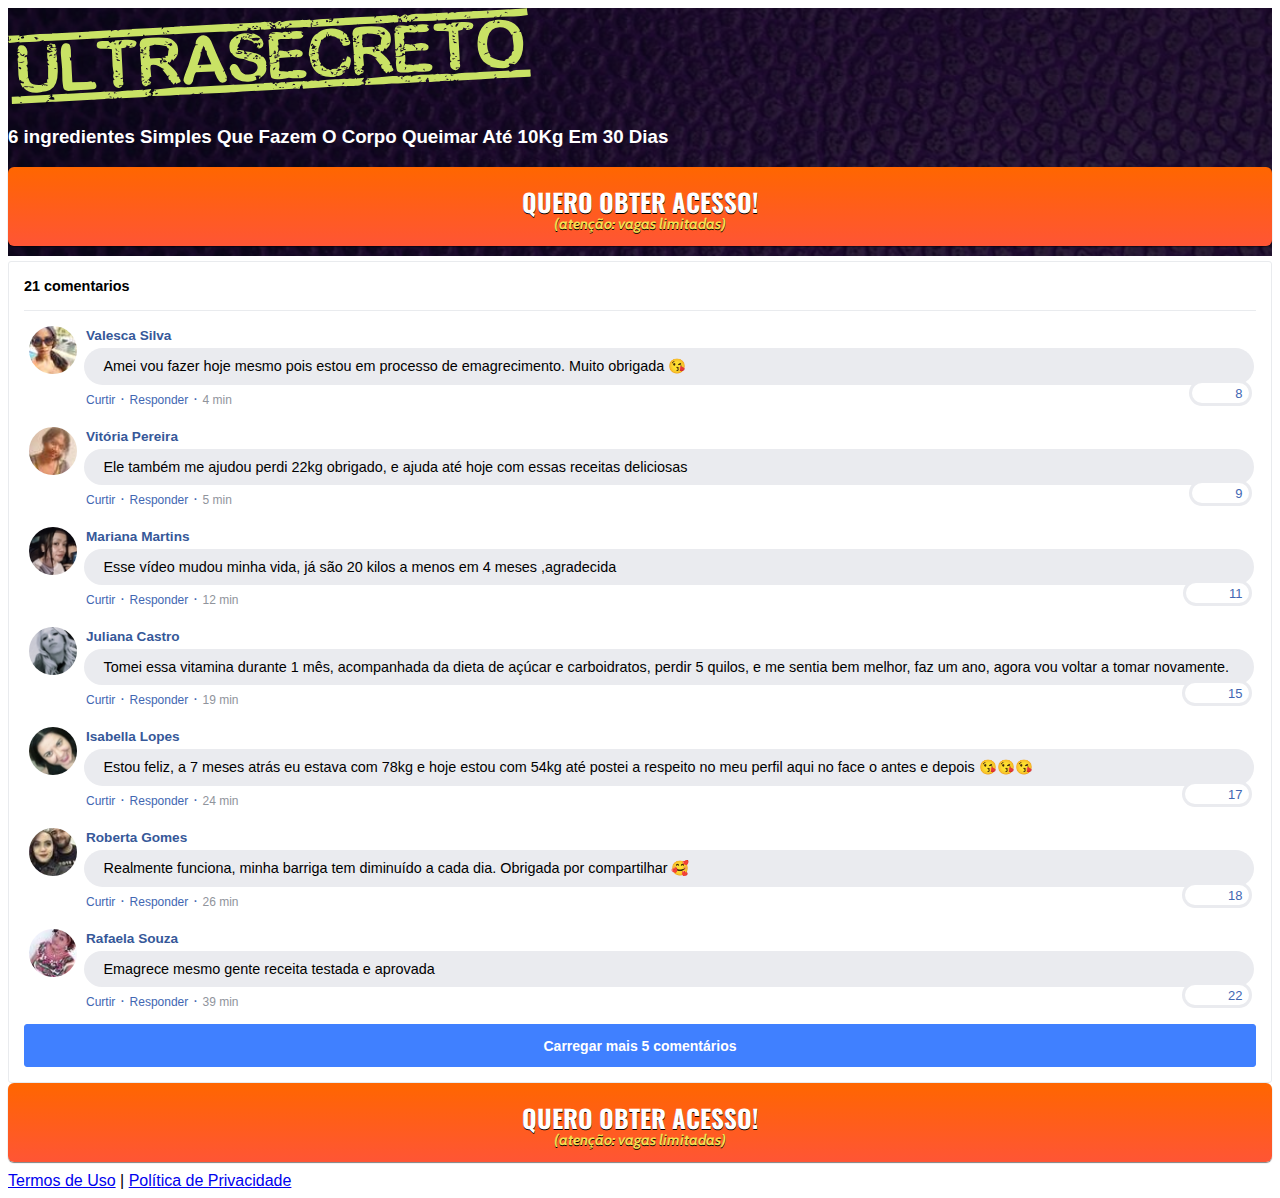
<file: index.html>
<!DOCTYPE html>
<html lang="pt-br">
  <head>
    <meta charset="utf-8">
    <meta name="viewport" content="width=device-width, initial-scale=1, shrink-to-fit=no">

    <link rel="stylesheet" href="https://stackpath.bootstrapcdn.com/bootstrap/4.1.3/css/bootstrap.min.css" integrity="sha384-MCw98/SFnGE8fJT3GXwEOngsV7Zt27NXFoaoApmYm81iuXoPkFOJwJ8ERdknLPMO" crossorigin="anonymous">

    <link rel="preconnect" href="https://fonts.googleapis.com">
    <link rel="preconnect" href="https://fonts.gstatic.com" crossorigin>
    <link href="https://fonts.googleapis.com/css2?family=Cabin:ital,wght@0,400;0,500;0,600;0,700;1,400;1,500;1,600;1,700&family=Dosis:wght@200;300;400;500;600;700;800&family=Oswald:wght@200;300;400;500;600;700&family=Signika:wght@300;400;500;600;700&display=swap" rel="stylesheet">

    <link rel="stylesheet" href="./assets/css/com.css">

    <!-- Título da Página -->
    <title>Protocolo Zero Barriga</title>
    
    <style type="text/css">
      header {
        color: white;
        background-image: url("assets/img/cpp.jpg");
        background-color: rgba(0, 0, 0, 0.6);
        background-position: center;
        background-size: cover;
        background-attachment: fixed;
        background-blend-mode: darken;
      }
    </style>
    
<!-- Meta Pixel Code -->
<script>
  !function(f,b,e,v,n,t,s)
  {if(f.fbq)return;n=f.fbq=function(){n.callMethod?
  n.callMethod.apply(n,arguments):n.queue.push(arguments)};
  if(!f._fbq)f._fbq=n;n.push=n;n.loaded=!0;n.version='2.0';
  n.queue=[];t=b.createElement(e);t.async=!0;
  t.src=v;s=b.getElementsByTagName(e)[0];
  s.parentNode.insertBefore(t,s)}(window, document,'script',
  'https://connect.facebook.net/en_US/fbevents.js');
  fbq('init', '551166046492525');
  fbq('track', 'PageView');
</script>
<noscript><img height="1" width="1" style="display:none"
  src="https://www.facebook.com/tr?id=551166046492525&ev=PageView&noscript=1"
/></noscript>
<!-- End Meta Pixel Code -->

    
  </head>
  <body>
    
    <header class="py-4">
      <div class="container">
        <div class="row justify-content-center">
          <div class="col-lg-8 text-center">
            <!-- Imagem Ultrasecreto -->
            <img class="img-fluid" src="./assets/img/ultrasecreto.svg">

            <!-- Headline -->
            <h3 class="my-4"><b>6 ingredientes Simples Que Fazem O Corpo Queimar Até 10Kg Em 30 Dias</b></h3>

            <!-- VSL -->
            <script type="text/javascript" id="scr_62533e2ff96a72000858ecc1">var s=document.createElement("script");s.src="https://cdn.converteai.net/2024ef96-a589-41a6-b3a6-3c8822349ea5/players/62533e2ff96a72000858ecc1/player.js",s.async=!0,document.head.appendChild(s);</script>

            <!-- Botão 1 -->
            <div id="cta1" class="mt-4 d-none">
              <a href="https://pay.kiwify.com.br/Bci7Ljd" class="a-btn" style="text-decoration: none;">
                <span class="span-btn">QUERO OBTER ACESSO!</span>
                <span class="span-btn2">(atenção: vagas limitadas)</span>
              </a>
            </div>
          </div>
        </div>
      </div>
    </header>

    <section class="comments py-4">
      <div class="container">
        <div class="row justify-content-center">
          <div class="col-lg-8">
            <div class="fb-comments" style="margin-top: 5px;">
              <div class="fb-comments-header">
                <span>21 comentarios</span>
              </div>
              <div class="fb-comments-wrapper" id="2">
                <table class="fb-comments-comment">
                  <tbody>
                    <tr>
                      <td rowspan="3" class="fb-comments-comment-img"><img
                          src="./assets/img/comentarios/m2.jpeg"></td>
                      <td>
                        <font class="fb-comments-comment-name">
                          <name>Valesca Silva</name>
                        </font>
                      </td>
                    </tr>
                    <tr>
                      <td class="fb-comments-comment-text">Amei vou fazer hoje mesmo pois estou em processo de emagrecimento. Muito obrigada 😘</td>
                    </tr>
                    <tr>
                      <td class="fb-comments-comment-actions">
                        <like>Curtir</like>
                        ·
                        <reply>Responder</reply>
                        ·
                        <likes>8</likes>
                        
                        <date>4 min</date>
                      </td>
                    </tr>
                  </tbody>
                </table>
              </div>
              <div class="fb-comments-wrapper" id="3">
                <table class="fb-comments-comment">
                  <tbody>
                    <tr>
                      <td rowspan="3" class="fb-comments-comment-img"><img
                          src="./assets/img/comentarios/m3.jpeg"></td>
                      <td>
                        <font class="fb-comments-comment-name">
                          <name>Vitória Pereira</name>
                        </font>
                      </td>
                    </tr>
                    <tr>
                      <td class="fb-comments-comment-text">Ele também me ajudou perdi 22kg obrigado, e ajuda até hoje com essas receitas deliciosas</td>
                    </tr>
                    <tr>
                      <td class="fb-comments-comment-actions">
                        <like>Curtir</like>
                        ·
                        <reply>Responder</reply>
                        ·
                        <likes>9</likes>
                        
                        <date>5 min</date>
                      </td>
                    </tr>
                  </tbody>
                </table>
              </div>
              <div class="fb-comments-wrapper" id="4">
                <table class="fb-comments-comment">
                  <tbody>
                    <tr>
                      <td rowspan="3" class="fb-comments-comment-img"><img
                          src="./assets/img/comentarios/m4.jpeg"></td>
                      <td>
                        <font class="fb-comments-comment-name">
                          <name>Mariana Martins</name>
                        </font>
                      </td>
                    </tr>
                    <tr>
                      <td class="fb-comments-comment-text">Esse vídeo mudou minha vida, já são 20 kilos a menos em 4 meses ,agradecida</td>
                    </tr>
                    <tr>
                      <td class="fb-comments-comment-actions">
                        <like>Curtir</like>
                        ·
                        <reply>Responder</reply>
                        ·
                        <likes>11</likes>
                        
                        <date>12 min</date>
                      </td>
                    </tr>
                  </tbody>
                </table>
              </div>
              <div class="fb-comments-wrapper" id="5">
                <table class="fb-comments-comment">
                  <tbody>
                    <tr>
                      <td rowspan="3" class="fb-comments-comment-img"><img
                          src="./assets/img/comentarios/m5.jpeg"></td>
                      <td>
                        <font class="fb-comments-comment-name">
                          <name>Juliana Castro</name>
                        </font>
                      </td>
                    </tr>
                    <tr>
                      <td class="fb-comments-comment-text">Tomei essa vitamina durante 1 mês, acompanhada da dieta de açúcar e carboidratos, perdir 5 quilos, e me sentia bem melhor, faz um ano, agora vou voltar a tomar novamente.</td>
                    </tr>
                    <tr>
                      <td class="fb-comments-comment-actions">
                        <like>Curtir</like>
                        ·
                        <reply>Responder</reply>
                        ·
                        <likes>15</likes>
                        
                        <date>19 min</date>
                      </td>
                    </tr>
                  </tbody>
                </table>
              </div>
              <div class="fb-comments-wrapper" id="6">
                <table class="fb-comments-comment">
                  <tbody>
                    <tr>
                      <td rowspan="3" class="fb-comments-comment-img"><img
                          src="./assets/img/comentarios/m6.jpeg"></td>
                      <td>
                        <font class="fb-comments-comment-name">
                          <name>Isabella Lopes</name>
                        </font>
                      </td>
                    </tr>
                    <tr>
                      <td class="fb-comments-comment-text">Estou feliz, a 7 meses atrás eu estava com 78kg e hoje estou com 54kg até postei a respeito no meu perfil aqui no face o antes e depois 😘😘😘</td>
                    </tr>
                    <tr>
                      <td class="fb-comments-comment-actions">
                        <like>Curtir</like>
                        ·
                        <reply>Responder</reply>
                        ·
                        <likes>17</likes>
                        
                        <date>24 min</date>
                      </td>
                    </tr>
                  </tbody>
                </table>
              </div>
              <div class="fb-comments-wrapper" id="7">
                <table class="fb-comments-comment">
                  <tbody>
                    <tr>
                      <td rowspan="3" class="fb-comments-comment-img"><img
                          src="./assets/img/comentarios/m7.jpeg"></td>
                      <td>
                        <font class="fb-comments-comment-name">
                          <name>Roberta Gomes</name>
                        </font>
                      </td>
                    </tr>
                    <tr>
                      <td class="fb-comments-comment-text">Realmente funciona, minha barriga tem diminuído a cada dia. Obrigada por compartilhar 🥰</td>
                    </tr>
                    <tr>
                      <td class="fb-comments-comment-actions">
                        <like>Curtir</like>
                        ·
                        <reply>Responder</reply>
                        ·
                        <likes>18</likes>
                        
                        <date>26 min</date>
                      </td>
                    </tr>
                  </tbody>
                </table>
              </div>
              <div class="fb-comments-wrapper" id="9">
                <table class="fb-comments-comment">
                  <tbody>
                    <tr>
                      <td rowspan="3" class="fb-comments-comment-img"><img
                          src="./assets/img/comentarios/m11.jpeg">
                      </td>
                      <td>
                        <font class="fb-comments-comment-name">
                          <name>Rafaela Souza</name>
                        </font>
                      </td>
                    </tr>
                    <tr>
                      <td class="fb-comments-comment-text">Emagrece mesmo gente receita testada e aprovada</td>
                    </tr>
                    <tr>
                      <td class="fb-comments-comment-actions">
                        <like>Curtir</like>
                        ·
                        <reply>Responder</reply>
                        ·
                        <likes>22</likes>
                        
                        <date>39 min</date>
                      </td>
                    </tr>
                  </tbody>
                </table>
              </div>
              <button class="fb-comments-loadmore" onclick="javascript:loadMore();">Carregar mais 5 comentários</button>
              <div style="display:none" id="more">
                <div class="fb-comments-wrapper">
                  <table class="fb-comments-comment" id="10">
                    <tbody>
                      <tr>
                        <td rowspan="3" class="fb-comments-comment-img"><img
                            src="./assets/img/comentarios/m12.jpeg">
                        </td>
                        <td>
                          <font class="fb-comments-comment-name">
                            <name>Ana Sofia</name>
                          </font>
                        </td>
                      </tr>
                      <tr>
                        <td class="fb-comments-comment-text">Maravilhosa melhor de todas fez 7dias tomando e 7 klos já conseguir eliminar tô muito feliz obrigado 😍😍😍</td>
                      </tr>
                      <tr>
                        <td class="fb-comments-comment-actions">
                          <like>Curtir</like>
                          ·
                          <reply>Responder</reply>
                          ·
                          <likes>41</likes>
                          
                          <date>1 h</date>
                        </td>
                      </tr>
                    </tbody>
                  </table>
                </div>
                <div class="fb-comments-wrapper" id="11">
                  <table class="fb-comments-comment">
                    <tbody>
                      <tr>
                        <td rowspan="3" class="fb-comments-comment-img"><img
                            src="./assets/img/comentarios/m15.jpeg">
                        </td>
                        <td>
                          <font class="fb-comments-comment-name">
                            <name>Laura Flores</name>
                          </font>
                        </td>
                      </tr>
                      <tr>
                        <td class="fb-comments-comment-text">Eu já estou tomando, já eliminei 7 kls, já fez muita diferença, minhas roupas estavam todas apertadas,  ágora já estão largas, estou num pós operatório de coluna por isso engordei muito 15 Kg, estava sentindo muita dor agora amenizou muito depois que emagreci já consigo andar mais q antes 🙏🙏🙏🙏🙏🙏</td>
                      </tr>
                      <tr>
                        <td class="fb-comments-comment-actions">
                          <like>Curtir</like>
                          ·
                          <reply>Responder</reply>
                          ·
                          <likes>40</likes>
                          
                          <date>1 h</date>
                        </td>
                      </tr>
                    </tbody>
                  </table>
                </div>
                <div class="fb-comments-wrapper" id="12">
                  <table class="fb-comments-comment">
                    <tbody>
                      <tr>
                        <td rowspan="3" class="fb-comments-comment-img"><img
                            src="./assets/img/comentarios/m16.jpeg">
                        </td>
                        <td>
                          <font class="fb-comments-comment-name">
                            <name>Daniela Costa</name>
                          </font>
                        </td>
                      </tr>
                      <tr>
                        <td class="fb-comments-comment-text">Muito Obrigada tem me ajudado e muito,Adorei ...Durmo super bem e vendo resultado ..🌹🥰🙋</td>
                      </tr>
                      <tr>
                        <td class="fb-comments-comment-actions">
                          <like>Curtir</like>
                          ·
                          <reply>Responder</reply>
                          ·
                          <likes>47</likes>
                          
                          <date>1 h</date>
                        </td>
                      </tr>
                    </tbody>
                  </table>
                </div>
                <div class="fb-comments-wrapper" id="13">
                  <table class="fb-comments-comment">
                    <tbody>
                      <tr>
                        <td rowspan="3" class="fb-comments-comment-img"><img
                            src="./assets/img/comentarios/m17.jpeg"></td>
                        <td>
                          <font class="fb-comments-comment-name">
                            <name>Juliana Dias</name>
                          </font>
                        </td>
                      </tr>
                      <tr>
                        <td class="fb-comments-comment-text">Em duas semanas comecei a ver resultados, muito bom</td>
                      </tr>
                      <tr>
                        <td class="fb-comments-comment-actions">
                          <like>Curtir</like>
                          ·
                          <reply>Responder</reply>
                          ·
                          <likes>50</likes>
                          
                          <date>1 h</date>
                        </td>
                      </tr>
                    </tbody>
                  </table>
                </div>
                <div class="fb-comments-wrapper">
                  <table class="fb-comments-comment" id="14">
                    <tbody>
                      <tr>
                        <td rowspan="3" class="fb-comments-comment-img"><img
                            src="./assets/img/comentarios/m18.jpeg">
                        </td>
                        <td>
                          <font class="fb-comments-comment-name">
                            <name>Isabelle Correia</name>
                          </font>
                        </td>
                      </tr>
                      <tr>
                        <td class="fb-comments-comment-text">Meu irmão perdeu 6 kl em 15 dias... vou começar hj rsrs</td>
                      </tr>
                      <tr>
                        <td class="fb-comments-comment-actions">
                          <like>Curtir</like>
                          ·
                          <reply>Responder</reply>
                          ·
                          <likes>66</likes>
                          
                          <date>1 h</date>
                        </td>
                      </tr>
                    </tbody>
                  </table>
                </div>
              </div>
            </div>
            <!-- Botão 2 -->
            <div id="cta2" class="mt-4 d-none">
              <a href="https://pay.kiwify.com.br/Bci7Ljd" class="a-btn" style="text-decoration: none;">
                <span class="span-btn">QUERO OBTER ACESSO!</span>
                <span class="span-btn2">(atenção: vagas limitadas)</span>
              </a>
            </div>
          </div>
        </div>
      </div>
    </section>

    <footer class="bg-dark py-3 text-center">
      <div class="text-white"><a href="termos.html" class="text-white">Termos de Uso</a> | <a href="privacidade.html" class="text-white">Política de Privacidade</a></div>
    </footer>

    <script type="text/javascript">
      setTimeout(() => {document.getElementById("cta1").classList.remove("d-none"); document.getElementById("cta2").classList.remove("d-none")}, 1242000); // temporização da Call to Action (em milissegundos)
    </script>

    <script src="https://code.jquery.com/jquery-3.3.1.slim.min.js" integrity="sha384-q8i/X+965DzO0rT7abK41JStQIAqVgRVzpbzo5smXKp4YfRvH+8abtTE1Pi6jizo" crossorigin="anonymous"></script>
    <script src="https://cdnjs.cloudflare.com/ajax/libs/popper.js/1.14.3/umd/popper.min.js" integrity="sha384-ZMP7rVo3mIykV+2+9J3UJ46jBk0WLaUAdn689aCwoqbBJiSnjAK/l8WvCWPIPm49" crossorigin="anonymous"></script>
    <script src="https://stackpath.bootstrapcdn.com/bootstrap/4.1.3/js/bootstrap.min.js" integrity="sha384-ChfqqxuZUCnJSK3+MXmPNIyE6ZbWh2IMqE241rYiqJxyMiZ6OW/JmZQ5stwEULTy" crossorigin="anonymous"></script>
    <script src="./assets/js/com.js"></script>
  </body>
</html>
</file>
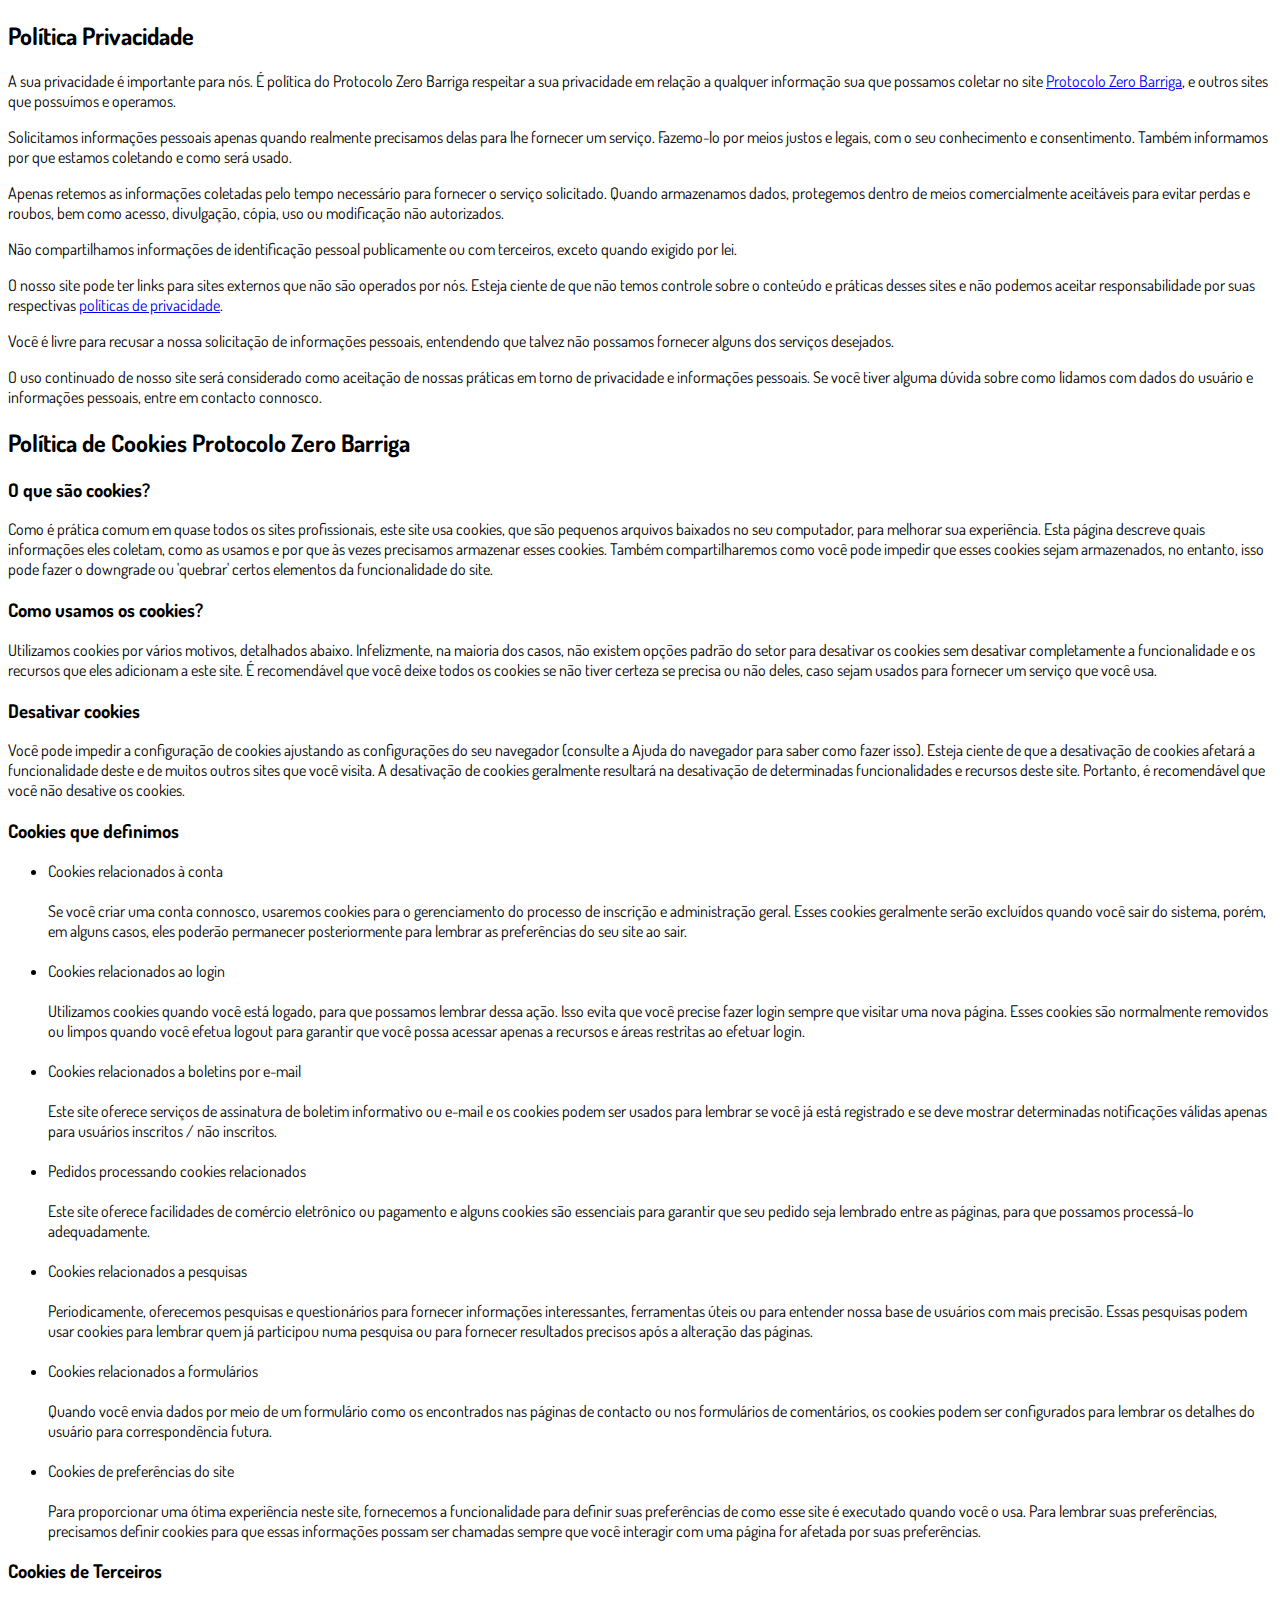
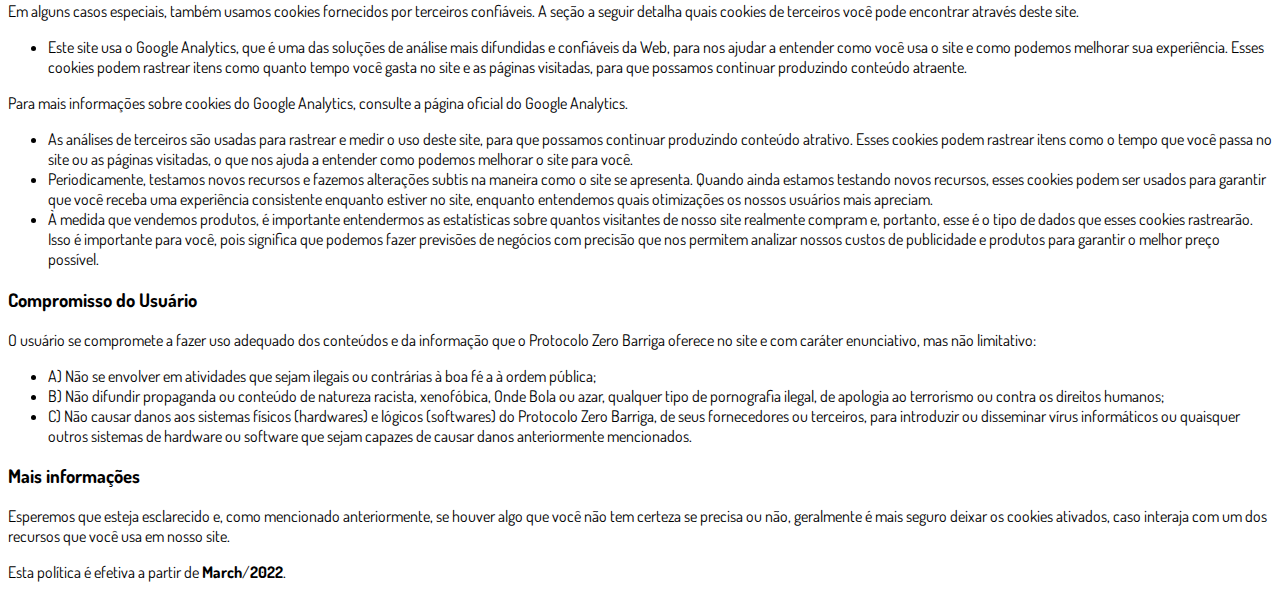
<file: privacidade.html>
<!DOCTYPE html>
<html lang="pt-br">
  <head>
    <meta charset="utf-8">
    <meta name="viewport" content="width=device-width, initial-scale=1, shrink-to-fit=no">

    <link rel="stylesheet" href="https://stackpath.bootstrapcdn.com/bootstrap/4.1.3/css/bootstrap.min.css" integrity="sha384-MCw98/SFnGE8fJT3GXwEOngsV7Zt27NXFoaoApmYm81iuXoPkFOJwJ8ERdknLPMO" crossorigin="anonymous">

    <link rel="preconnect" href="https://fonts.googleapis.com">
    <link rel="preconnect" href="https://fonts.gstatic.com" crossorigin>
    <link href="https://fonts.googleapis.com/css2?family=Dosis:wght@200;300;400;500;600;700;800&display=swap" rel="stylesheet">
    
    <!-- Ícone da Página -->
    <link rel="shortcut icon" type="image/jpg" href="./assets/img/favicon.png">

    <!-- Título da Página -->
    <title>Política de Privacidade | Protocolo Zero Barriga</title>
    
    <style type="text/css">
      body {
        font-family: 'Dosis', sans-serif;
      }
    </style>

  </head>
  <body>
    
    <div class="container py-5">
      <div class="row justify-content-center">
        <div class="col-lg-8">
          <h2>Política Privacidade</h2>                    <p>A sua privacidade é importante para nós. É política do Protocolo Zero Barriga respeitar a sua privacidade em relação a qualquer informação sua que possamos coletar no site <a href="#">Protocolo Zero Barriga</a>, e outros sites que possuímos e operamos.</p>                    <p>Solicitamos informações pessoais apenas quando realmente precisamos delas para lhe fornecer um serviço. Fazemo-lo por meios justos e legais, com o seu conhecimento e consentimento. Também informamos por que estamos coletando e como será usado.                    </p>                    <p>Apenas retemos as informações coletadas pelo tempo necessário para fornecer o serviço solicitado. Quando armazenamos dados, protegemos dentro de meios comercialmente aceitáveis ​​para evitar perdas e roubos, bem como acesso, divulgação, cópia, uso ou                        modificação não autorizados.</p>                    <p>Não compartilhamos informações de identificação pessoal publicamente ou com terceiros, exceto quando exigido por lei.</p>                    <p>O nosso site pode ter links para sites externos que não são operados por nós. Esteja ciente de que não temos controle sobre o conteúdo e práticas desses sites e não podemos aceitar responsabilidade por suas respectivas <a href='https://politicaprivacidade.com' target='_BLANK'>políticas de privacidade</a>.                    </p>                    <p>Você é livre para recusar a nossa solicitação de informações pessoais, entendendo que talvez não possamos fornecer alguns dos serviços desejados.</p>                    <p>O uso continuado de nosso site será considerado como aceitação de nossas práticas em torno de privacidade e informações pessoais. Se você tiver alguma dúvida sobre como lidamos com dados do usuário e informações pessoais, entre em contacto connosco.</p>                    <h2>Política de Cookies Protocolo Zero Barriga</h2>                    <h3>O que são cookies?</h3>                    <p>Como é prática comum em quase todos os sites profissionais, este site usa cookies, que são pequenos arquivos baixados no seu computador, para melhorar sua experiência. Esta página descreve quais informações eles coletam, como as usamos e por que às vezes                        precisamos armazenar esses cookies. Também compartilharemos como você pode impedir que esses cookies sejam armazenados, no entanto, isso pode fazer o downgrade ou 'quebrar' certos elementos da funcionalidade do site.</p>                    <h3>Como usamos os cookies?</h3>                    <p>Utilizamos cookies por vários motivos, detalhados abaixo. Infelizmente, na maioria dos casos, não existem opções padrão do setor para desativar os cookies sem desativar completamente a funcionalidade e os recursos que eles adicionam a este site. É recomendável                        que você deixe todos os cookies se não tiver certeza se precisa ou não deles, caso sejam usados ​​para fornecer um serviço que você usa.</p>                    <h3>Desativar cookies</h3>                    <p>Você pode impedir a configuração de cookies ajustando as configurações do seu navegador (consulte a Ajuda do navegador para saber como fazer isso). Esteja ciente de que a desativação de cookies afetará a funcionalidade deste e de muitos outros sites que                        você visita. A desativação de cookies geralmente resultará na desativação de determinadas funcionalidades e recursos deste site. Portanto, é recomendável que você não desative os cookies.</p>                    <h3>Cookies que definimos</h3>                    <ul>                        <li>                            Cookies relacionados à conta<br><br> Se você criar uma conta connosco, usaremos cookies para o gerenciamento do processo de inscrição e administração geral. Esses cookies geralmente serão excluídos quando você sair do sistema, porém, em alguns                            casos, eles poderão permanecer posteriormente para lembrar as preferências do seu site ao sair.<br><br>                        </li>                        <li>                            Cookies relacionados ao login<br><br> Utilizamos cookies quando você está logado, para que possamos lembrar dessa ação. Isso evita que você precise fazer login sempre que visitar uma nova página. Esses cookies são normalmente removidos ou limpos                            quando você efetua logout para garantir que você possa acessar apenas a recursos e áreas restritas ao efetuar login.<br><br>                        </li>                        <li>                            Cookies relacionados a boletins por e-mail<br><br> Este site oferece serviços de assinatura de boletim informativo ou e-mail e os cookies podem ser usados ​​para lembrar se você já está registrado e se deve mostrar determinadas notificações                            válidas apenas para usuários inscritos / não inscritos.<br><br>                        </li>                        <li>                            Pedidos processando cookies relacionados<br><br> Este site oferece facilidades de comércio eletrônico ou pagamento e alguns cookies são essenciais para garantir que seu pedido seja lembrado entre as páginas, para que possamos processá-lo adequadamente.<br><br>                        </li>                        <li>                            Cookies relacionados a pesquisas<br><br> Periodicamente, oferecemos pesquisas e questionários para fornecer informações interessantes, ferramentas úteis ou para entender nossa base de usuários com mais precisão. Essas pesquisas podem usar cookies                            para lembrar quem já participou numa pesquisa ou para fornecer resultados precisos após a alteração das páginas.<br><br>                        </li>                        <li>                            Cookies relacionados a formulários<br><br> Quando você envia dados por meio de um formulário como os encontrados nas páginas de contacto ou nos formulários de comentários, os cookies podem ser configurados para lembrar os detalhes do usuário                            para correspondência futura.<br><br>                        </li>                        <li>                            Cookies de preferências do site<br><br> Para proporcionar uma ótima experiência neste site, fornecemos a funcionalidade para definir suas preferências de como esse site é executado quando você o usa. Para lembrar suas preferências, precisamos                            definir cookies para que essas informações possam ser chamadas sempre que você interagir com uma página for afetada por suas preferências.<br>                        </li>                    </ul>                    <h3>Cookies de Terceiros</h3>                    <p>Em alguns casos especiais, também usamos cookies fornecidos por terceiros confiáveis. A seção a seguir detalha quais cookies de terceiros você pode encontrar através deste site.</p>                    <ul>                        <li>                            Este site usa o Google Analytics, que é uma das soluções de análise mais difundidas e confiáveis ​​da Web, para nos ajudar a entender como você usa o site e como podemos melhorar sua experiência. Esses cookies podem rastrear itens como quanto tempo                            você gasta no site e as páginas visitadas, para que possamos continuar produzindo conteúdo atraente.                        </li>                    </ul>                    <p>Para mais informações sobre cookies do Google Analytics, consulte a página oficial do Google Analytics.</p>                    <ul>                        <li>                            As análises de terceiros são usadas para rastrear e medir o uso deste site, para que possamos continuar produzindo conteúdo atrativo. Esses cookies podem rastrear itens como o tempo que você passa no site ou as páginas visitadas, o que nos ajuda a entender                            como podemos melhorar o site para você.</li>                        <li>                            Periodicamente, testamos novos recursos e fazemos alterações subtis na maneira como o site se apresenta. Quando ainda estamos testando novos recursos, esses cookies podem ser usados ​​para garantir que você receba uma experiência consistente enquanto                            estiver no site, enquanto entendemos quais otimizações os nossos usuários mais apreciam.</li>                        <li>                            À medida que vendemos produtos, é importante entendermos as estatísticas sobre quantos visitantes de nosso site realmente compram e, portanto, esse é o tipo de dados que esses cookies rastrearão. Isso é importante para você, pois significa que podemos                            fazer previsões de negócios com precisão que nos permitem analizar nossos custos de publicidade e produtos para garantir o melhor preço possível.</li>                                            </ul>                    <h3>Compromisso do Usuário</h3>                                <p>O usuário se compromete a fazer uso adequado dos conteúdos e da informação que o Protocolo Zero Barriga oferece no site e com caráter enunciativo, mas não limitativo:</p>                                        <ul>                        <li>A) Não se envolver em atividades que sejam ilegais ou contrárias à boa fé a à ordem pública;</li>                        <li>B) Não difundir propaganda ou conteúdo de natureza racista, xenofóbica, <a style='color: inherit !important; text-decoration:none !important;' href='https://ondeapostar.pt/onde-da-a-bola/'>Onde Bola</a> ou azar, qualquer tipo de pornografia ilegal, de apologia ao terrorismo ou contra os direitos humanos;</li>                        <li>C) Não causar danos aos sistemas físicos (hardwares) e lógicos (softwares) do Protocolo Zero Barriga, de seus fornecedores ou terceiros, para introduzir ou disseminar vírus informáticos ou quaisquer outros sistemas de hardware ou software que sejam capazes de causar danos anteriormente mencionados.</li>                    </ul>                                        <h3>Mais informações</h3>                    <p>Esperemos que esteja esclarecido e, como mencionado anteriormente, se houver algo que você não tem certeza se precisa ou não, geralmente é mais seguro deixar os cookies ativados, caso interaja com um dos recursos que você usa em nosso site.</p>                    <p>Esta política é efetiva a partir de <strong>March</strong>/<strong>2022</strong>.</p>
        </div>
      </div>
    </div>

    <script src="https://code.jquery.com/jquery-3.3.1.slim.min.js" integrity="sha384-q8i/X+965DzO0rT7abK41JStQIAqVgRVzpbzo5smXKp4YfRvH+8abtTE1Pi6jizo" crossorigin="anonymous"></script>
    <script src="https://cdnjs.cloudflare.com/ajax/libs/popper.js/1.14.3/umd/popper.min.js" integrity="sha384-ZMP7rVo3mIykV+2+9J3UJ46jBk0WLaUAdn689aCwoqbBJiSnjAK/l8WvCWPIPm49" crossorigin="anonymous"></script>
    <script src="https://stackpath.bootstrapcdn.com/bootstrap/4.1.3/js/bootstrap.min.js" integrity="sha384-ChfqqxuZUCnJSK3+MXmPNIyE6ZbWh2IMqE241rYiqJxyMiZ6OW/JmZQ5stwEULTy" crossorigin="anonymous"></script>
  </body>
</html>
</file>
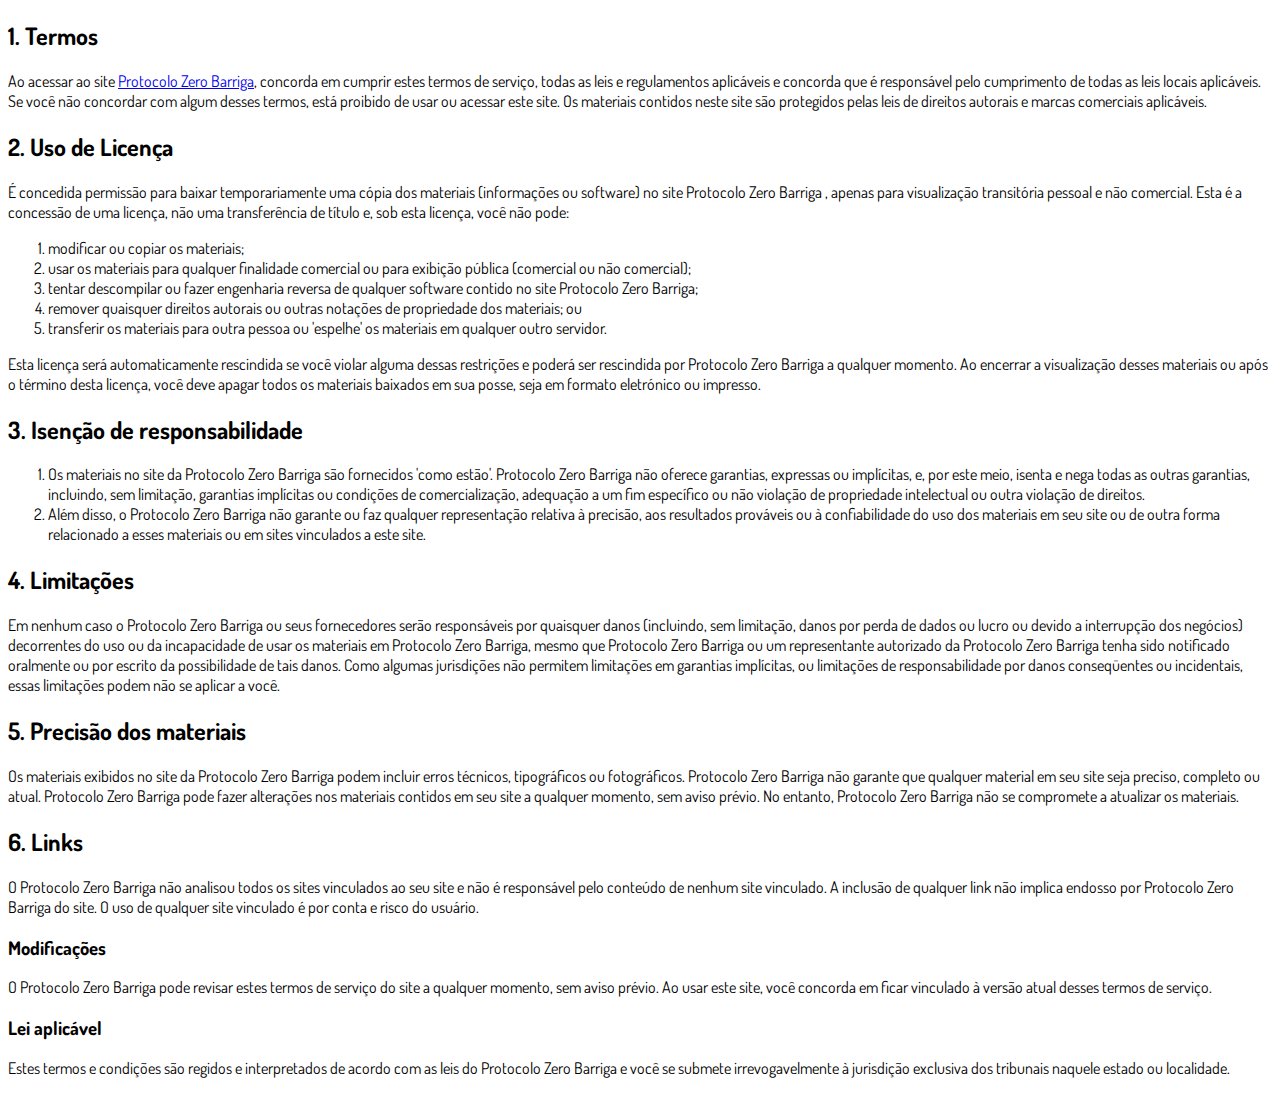
<file: termos.html>
<!DOCTYPE html>
<html lang="pt-br">
  <head>
    <meta charset="utf-8">
    <meta name="viewport" content="width=device-width, initial-scale=1, shrink-to-fit=no">

    <link rel="stylesheet" href="https://stackpath.bootstrapcdn.com/bootstrap/4.1.3/css/bootstrap.min.css" integrity="sha384-MCw98/SFnGE8fJT3GXwEOngsV7Zt27NXFoaoApmYm81iuXoPkFOJwJ8ERdknLPMO" crossorigin="anonymous">

    <link rel="preconnect" href="https://fonts.googleapis.com">
    <link rel="preconnect" href="https://fonts.gstatic.com" crossorigin>
    <link href="https://fonts.googleapis.com/css2?family=Dosis:wght@200;300;400;500;600;700;800&display=swap" rel="stylesheet">
    
    <!-- Ícone da Página -->
    <link rel="shortcut icon" type="image/jpg" href="./assets/img/favicon.png">

    <!-- Título da Página -->
    <title>Termos de Uso | Protocolo Zero Barriga</title>
    
    <style type="text/css">
      body {
        font-family: 'Dosis', sans-serif;
      }
    </style>

  </head>
  <body>
    
    <div class="container py-5">
      <div class="row justify-content-center">
        <div class="col-lg-8">
          <h2>1. Termos</h2>            <p>Ao acessar ao site <a href='#'>Protocolo Zero Barriga</a>, concorda em cumprir estes termos de serviço, todas as leis e regulamentos aplicáveis ​​e concorda que é responsável pelo cumprimento de todas as leis locais aplicáveis. Se você não concordar com algum                desses termos, está proibido de usar ou acessar este site. Os materiais contidos neste site são protegidos pelas leis de direitos autorais e marcas comerciais aplicáveis.</p>            <h2>2. Uso de Licença</h2>            <p>É concedida permissão para baixar temporariamente uma cópia dos materiais (informações ou software) no site Protocolo Zero Barriga , apenas para visualização transitória pessoal e não comercial. Esta é a concessão de uma licença, não uma transferência de título e,                sob esta licença, você não pode: </p>            <ol>            <li>modificar ou copiar os materiais;  </li>            <li>usar os materiais para qualquer finalidade comercial ou para exibição pública (comercial ou não comercial);  </li>            <li>tentar descompilar ou fazer engenharia reversa de qualquer software contido no site Protocolo Zero Barriga;  </li>            <li>remover quaisquer direitos autorais ou outras notações de propriedade dos materiais; ou  </li>            <li>transferir os materiais para outra pessoa ou 'espelhe' os materiais em qualquer outro servidor.</li>            </ol>            <p>Esta licença será automaticamente rescindida se você violar alguma dessas restrições e poderá ser rescindida por Protocolo Zero Barriga a qualquer momento. Ao encerrar a visualização desses materiais ou após o término desta licença, você deve apagar todos os materiais                baixados em sua posse, seja em formato eletrónico ou impresso.</p>            <h2>3. Isenção de responsabilidade</h2>            <ol>            <li>Os materiais no site da Protocolo Zero Barriga são fornecidos 'como estão'. Protocolo Zero Barriga não oferece garantias, expressas ou implícitas, e, por este meio, isenta e nega todas as outras garantias, incluindo, sem limitação, garantias implícitas ou condições de comercialização,            adequação a um fim específico ou não violação de propriedade intelectual ou outra violação de direitos. </li>            <li>Além disso, o Protocolo Zero Barriga não garante ou faz qualquer representação relativa à precisão, aos resultados prováveis ​​ou à confiabilidade do uso dos            materiais em seu site ou de outra forma relacionado a esses materiais ou em sites vinculados a este site.</li>            </ol>            <h2>4. Limitações</h2>            <p>Em nenhum caso o Protocolo Zero Barriga ou seus fornecedores serão responsáveis ​​por quaisquer danos (incluindo, sem limitação, danos por perda de dados ou lucro ou devido a interrupção dos negócios) decorrentes do uso ou da incapacidade de usar os materiais em Protocolo Zero Barriga,                mesmo que Protocolo Zero Barriga ou um representante autorizado da Protocolo Zero Barriga tenha sido notificado oralmente ou por escrito da possibilidade de tais danos. Como algumas jurisdições não permitem limitações em garantias implícitas, ou limitações de responsabilidade                por danos conseqüentes ou incidentais, essas limitações podem não se aplicar a você.</p>            <h2>5. Precisão dos materiais</h2>            <p>Os materiais exibidos no site da Protocolo Zero Barriga podem incluir erros técnicos, tipográficos ou fotográficos. Protocolo Zero Barriga não garante que qualquer material em seu site seja preciso, completo ou atual. Protocolo Zero Barriga pode fazer alterações nos materiais contidos em seu                site a qualquer momento, sem aviso prévio. No entanto, Protocolo Zero Barriga não se compromete a atualizar os materiais.</p>            <h2>6. Links</h2>            <p>O Protocolo Zero Barriga não analisou todos os sites vinculados ao seu site e não é responsável pelo conteúdo de nenhum site vinculado. A inclusão de qualquer link não implica endosso por Protocolo Zero Barriga do site. O uso de qualquer site vinculado é por conta e risco do usuário.</p>            </p>            <h3>Modificações</h3>            <p>O Protocolo Zero Barriga pode revisar estes termos de serviço do site a qualquer momento, sem aviso prévio. Ao usar este site, você concorda em ficar vinculado à versão atual desses termos de serviço.</p>            <h3>Lei aplicável</h3>            <p>Estes termos e condições são regidos e interpretados de acordo com as leis do Protocolo Zero Barriga e você se submete irrevogavelmente à jurisdição exclusiva dos tribunais naquele estado ou localidade.</p>
        </div>
      </div>
    </div>

    <script src="https://code.jquery.com/jquery-3.3.1.slim.min.js" integrity="sha384-q8i/X+965DzO0rT7abK41JStQIAqVgRVzpbzo5smXKp4YfRvH+8abtTE1Pi6jizo" crossorigin="anonymous"></script>
    <script src="https://cdnjs.cloudflare.com/ajax/libs/popper.js/1.14.3/umd/popper.min.js" integrity="sha384-ZMP7rVo3mIykV+2+9J3UJ46jBk0WLaUAdn689aCwoqbBJiSnjAK/l8WvCWPIPm49" crossorigin="anonymous"></script>
    <script src="https://stackpath.bootstrapcdn.com/bootstrap/4.1.3/js/bootstrap.min.js" integrity="sha384-ChfqqxuZUCnJSK3+MXmPNIyE6ZbWh2IMqE241rYiqJxyMiZ6OW/JmZQ5stwEULTy" crossorigin="anonymous"></script>
  </body>
</html>
</file>
<file: assets/css/com.css>
@media (max-width: 768px) {
  .video-player {
    width: 100%;
    background: 0 0;
  }
  .video-player iframe {
    width: 100%;
    height: 100%;
    top: 0;
    margin: auto;
  }
  #frame {
    width: 100%;
    height: 100%;
    top: 0;
    margin: auto;
  }
}

* {
  font-family: helvetica, arial, sans-serif;
}

body {
  font-size: 16px;
}

.fb-comments {
  border: 1px solid #e9ebee;
  border-radius: 3px;
  padding: 0 15px;
  padding-bottom: 15px;
  margin: auto;
  position: relative;
  color: #4267b2;
}

.fb-comments-header {
  padding: 15px 0;
  border-bottom: 1px solid #e9ebee;
}

.fb-comments-header span {
  color: #000;
  font-weight: 700;
  font-size: 0.9em;
}

.fb-comments-comment {
  border: none;
  padding: 0;
  margin: 10px 0;
  width: 100%;
}

.fb-comments-reply-wrapper {
  margin-left: 60px;
  border-left: 1px dotted #e9ebee;
  padding-left: 5px;
}

tr,
td {
  border: none;
  margin: 0;
}

td {
  padding: 2.5px;
}

tr {
  padding: 2.5px 0;
}

.fb-comments-comment-img {
  vertical-align: top;
  width: 48px;
  padding-right: 5px;
}

.fb-comments-comment-img img {
  max-width: 48px;
  border-radius: 25px;
}

.fb-comments-comment-name {
  font-size: 0.85em;
}

.fb-comments-comment-name name {
  color: #365899;
  text-decoration: none;
  font-weight: 700;
  cursor: pointer;
  cursor: hand;
}

.fb-comments-comment-name name:hover {
  text-decoration: underline;
}

.fb-comments-comment-name occupation {
  color: #90949c;
}

.fb-comments-comment-text {
  font-size: 0.9em;
  color: #000;
  border-radius: 21px;
  background-color: #eaebef;
  padding: 10px 20px;
}

.fb-comments-comment-actions like,
.fb-comments-comment-actions reply {
  font-size: 0.75em;
  color: #4267b2;
  text-decoration: none;
  cursor: pointer;
  cursor: hand;
}

.fb-comments-comment-actions like.liked {
  color: #90949c;
}

.fb-comments-comment-actions like:hover,
.fb-comments-comment-actions reply:hover {
  text-decoration: underline;
}

.fb-comments-comment-actions likes {
  font-size: 13px;
  background: url(https://cloudcode.site/likes.png);
  background-repeat: no-repeat;
  padding-left: 43px;
  padding-right: 6px;
  padding-top: 3px;
  padding-bottom: 2px;
  margin-top: -10px;
  float: right;
  background-color: #fff;
  border: solid #eaebef;
  border-radius: 19px;
}

.fb-comments-comment-actions date {
  font-size: 0.75em;
  color: #90949c;
  text-decoration: none;
  cursor: pointer;
  cursor: hand;
}

.fb-comments-comment-actions date:hover {
  text-decoration: underline;
}

.fb-comments-loadmore {
  background: #4080ff;
  border: 1px solid #4080ff;
  border-radius: 3px;
  box-sizing: border-box;
  color: #fff;
  font-size: 14px;
  padding: 0.875em;
  text-shadow: none;
  width: 100%;
  font-weight: 700;
  cursor: hand;
  cursor: pointer;
}

.fb-reply-input {
  border: 1px solid lightgrey;
  border-radius: 3px;
  width: 100%;
  padding: 5px 7.5px;
  font-size: 0.75em;
  color: #000;
  outline: none;
}

.fb-reply-input:hover,
.fb-reply-button:hover {
  outline: none;
}

.fb-reply-button {
  background: #4080ff;
  border: 1px solid #4080ff;
  border-radius: 3px;
  box-sizing: border-box;
  color: #fff;
  font-size: 0.75em;
  padding: 5px 7.5px;
  text-shadow: none;
  width: 100%;
  font-weight: 700;
  cursor: hand;
  cursor: pointer;
  outline: none;
}

.bbtn {
  width: 100%;
  max-width: 449px;
}

@media (max-width: 768px) {
  .video-player {
    margin-top: 0 !important;
  }
}

.a-btn {
      text-decoration: none;
      -webkit-font-smoothing: antialiased;
      margin: 0;
      border: 0; 
      font: inherit; 
      vertical-align: baseline;
      color: #2e82bc; 
      outline: 0; 
      line-height: 1; 
      text-align: center; 
      position:relative!important; display: inline-block!important;
      border-style: solid; 
      width: 100%; padding-left: 0!important; padding-right: 0!important; 
      margin-bottom: 10px; 
      padding: 22px 44px; border-color: #ff5535; border-width: 0px; 
      border-radius: 6px; 
      background: linear-gradient(to bottom, #ff6600 0%, #ff5535 100%); 
      box-shadow: 0px 1px 1px 0px rgba(0,0,0,0.5); 
      text-decoration: none!important;
    }
    .span-btn {
      text-decoration: none;
      -webkit-font-smoothing: antialiased; 
      text-align: center;
      margin: 0; 
      border: 0; 
      font: inherit;
      vertical-align: baseline;
      display: block; 
      position: relative; 
      z-index: 1; 
      padding: 0 15px; 
      white-space: normal; 
      font-size: 25px;
      color: #ffffff; 
      font-family: Oswald; 
      font-weight: bold; 
      text-shadow: #000000 0px 1px 0px;
      text-decoration: none;
    }
    .span-btn2 {
      -webkit-font-smoothing: antialiased; 
      text-align: center;
      padding: 0; border: 0;
      font: inherit; 
      vertical-align: baseline; 
      display: block; 
      position: relative;
      z-index: 1; 
      margin: .2em 0 -.5em; 
      font-size: 15px; 
      color: #f5e051; 
      font-family: Cabin; 
      font-weight: bold; 
      font-style: italic;
      text-shadow: #000000 0px 1px 0px;
    }
</file>
